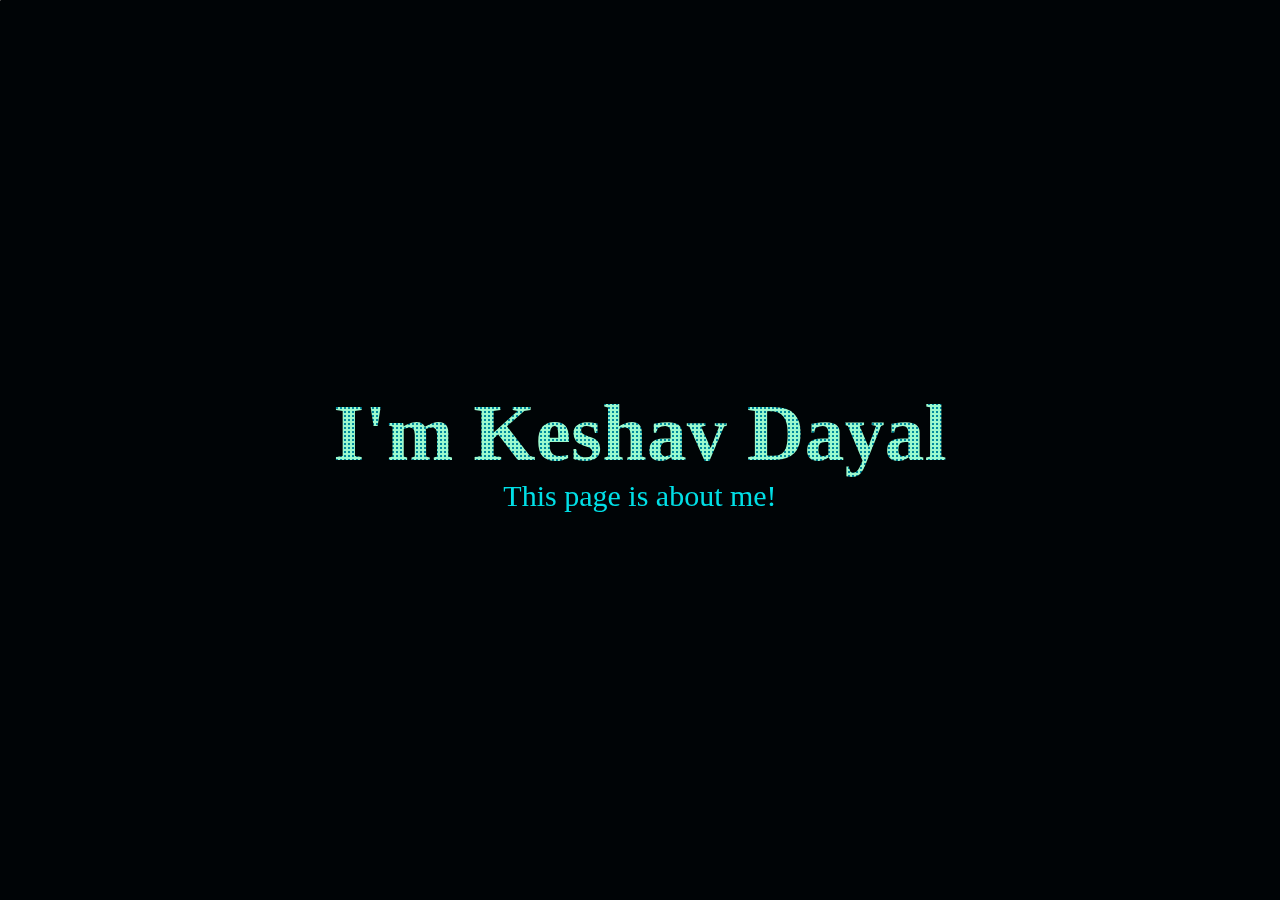
<file: FINAL PORTFOLIO/About Me/index.html>
<!DOCTYPE html>
<html lang="en">

<head>
    <meta charset="UTF-8">
    <meta name="viewport" content="width=device-width, initial-scale=1.0">
    <title>About Me</title>
    <link rel="stylesheet" href="style.css">
</head>

<body>
    <div class="area" style="position: fixed;background-color: #000406;">
        <ul class="circles">
            <li></li>
            <li></li>
            <li></li>
            <li></li>
            <li></li>
            <li></li>
            <li></li>
            <li></li>
            <li></li>
            <li></li>
        </ul>
    </div>
    <div class="wrapper">
        <div id="div-mask-front">
            <h1>I'm Keshav Dayal</h1>
            <p>This page is about me!</p>
        </div>
        <div id="div-mask-back" aria-hidden="true">
            <div class="area" style="position: absolute;background-color: #444444;">
                <ul class="circles">
                    <li style="--color: linear-gradient(319deg, #bbff99 0%, #ffec99 37%, #ff9999 100%);"></li>
                    <li style="--color: linear-gradient(315deg, #d387ab 0%, #b279a7 74%);"></li>
                    <li style="--color: linear-gradient(315deg, #378b29 0%, #ffffff 74%);"></li>
                    <li style="--color: linear-gradient(315deg, #f6ecc4 0%, #f7d4d4 74%);"></li>
                    <li style="--color: linear-gradient(319deg, #dbf26e 0%, #61fa74 37%, #1cfdd6 100%);"></li>
                    <li style="--color: linear-gradient(315deg, #ffffff 0%, #274060 74%);"></li>
                    <li style="--color: linear-gradient(319deg, #c2eaba 0%, #c5f4e0 37%, #efc2cf 100%);"></li>
                    <li style="--color: linear-gradient(319deg, #cdedfd 0%, #ffec82 37%, #ffcfd2 100%);"></li>
                    <li style="--color: linear-gradient(315deg, #1dd1a1 0%, #d3d3d3 74%);"></li>
                    <li style="--color: linear-gradient(315deg, #48dbfb 0%, #d3d3d3 74%);"></li>
                </ul>
            </div>
            <div id="about">
                <pre>
      <span class="variable">name</span> <span class="character">=</span> <span class="string">"Keshav Dayal"</span>
      <span class="variable">age</span> <span class="character">=</span> <span class="number">18</span>
      <span class="variable">profession</span> <span class="character">=</span> <span class="string">"Software Engineer"</span>
      <span class="variable">experties</span> <span class="character">=</span> <span class="string">"Desktop and Web Applications"</span>
      
      <span class="variable">skills</span> <span class="character">=</span> <span class="bracket">{</span>
          <span class="string">"Front End Web Developer"</span> <span class="character">:</span> <span class="string">"HTML/CSS | JavaScript..."</span><span class="character">,</span>
          <span class="string">"Desktop App Developer"</span> <span class="character">:</span> <span class="string">"C++"</span><span class="character">,</span>
          <span class="string">"Mobile App Developer"</span> <span class="character">:</span> <span class="string">"Java | Flutter"</span><span class="character">,</span>
          <span class="string">"Game Developer"</span> <span class="character">:</span> <span class="string">"Unity | C++"</span><span class="character">,</span>
          <span class="string">"Other"</span> <span class="character">:</span> <span class="string">"Python | Git/Github | 3D MODELING | Vedio Editing..."</span>
      <span class="bracket">}</span>
      
      <span class="variable">hobbies</span> <span class="character">=</span> <span class="bracket">[</span>
          <span class="string">"Software Application Development"</span><span class="character">,</span>
          <span class="string">"3D Modeling"</span><span class="character">,</span>
          <span class="string">"Vedio Editing"</span><span class="character">,</span>
          <span class="string">"Learning New Things"</span><span class="character">,</span>
          <span class="string">"Sharing Knowledge"</span><span class="character">,</span>
          <span class="string">"Spending Time With Family"</span>
      <span class="bracket">]</span>
                  </pre>
            </div>
        </div>
    </div>
    <script src="https://cdnjs.cloudflare.com/ajax/libs/gsap/3.6.1/gsap.min.js"></script>
    <script src="script.js"></script>
</body>

</html>
</file>
<file: FINAL PORTFOLIO/About Me/style.css>
* {
    padding: 0;
    margin: 0;
  }
  .wrapper {
    position: relative;
    height: 100vh;
    display: flex;
    justify-content: center;
    align-items: center;
  }
  
  #div-mask-front,
  #div-mask-back {
    display: flex;
    justify-content: center;
    align-items: center;
    flex-direction: column;
  }
  
  #div-mask-front p,
  #div-mask-back p {
    color: rgba(0, 247, 255, 0.9);
    font-size: 30px;
  }
  
  #div-mask-back {
    --m1: 0.1%;
    --m2: 0%;
    --mask: radial-gradient(
      circle at var(--x, 50%) var(--y, 50%),
      black var(--m1),
      transparent var(--m2)
    );
    position: absolute;
    width: 100%;
    height: 100%;
  
    -webkit-mask-image: var(--mask);
    mask-image: var(--mask);
  }
  
  #div-mask-front h1 {
    font-size: 80px;
    color: transparent;
    background: radial-gradient(circle at center, #9cf9ce 0.02em, rgb(0, 140, 159) 0);
    background-size: 0.25rem 0.25rem;
    -webkit-background-clip: text;
    background-clip: text;
  }
  
  #div-mask-back pre {
    color: white;
    font-size: 16px;
  }
  
  .area {
    width: 100%;
    height: 100vh;
    position: fixed;
    top: 0;
    left: 0;
    z-index: -1;
  }
  
  .circles {
    position: absolute;
    top: 0;
    left: 0;
    width: 100%;
    height: 100%;
    overflow: hidden;
  }
  
  .circles li {
    --color: rgba(4, 255, 251, 0.998);
    position: absolute;
    display: block;
    list-style: none;
    width: 20px;
    height: 20px;
    background: var(--color);
    animation: animate 25s linear infinite;
    bottom: -150px;
  }
  
  .circles li:nth-child(1) {
    left: 25%;
    width: 80px;
    height: 80px;
    animation-delay: 0s;
  }
  
  .circles li:nth-child(2) {
    left: 10%;
    width: 20px;
    height: 20px;
    animation-delay: 2s;
    animation-duration: 12s;
  }
  
  .circles li:nth-child(3) {
    left: 70%;
    width: 20px;
    height: 20px;
    animation-delay: 4s;
  }
  
  .circles li:nth-child(4) {
    left: 40%;
    width: 60px;
    height: 60px;
    animation-delay: 0s;
    animation-duration: 18s;
  }
  
  .circles li:nth-child(5) {
    left: 65%;
    width: 20px;
    height: 20px;
    animation-delay: 0s;
  }
  
  .circles li:nth-child(6) {
    left: 75%;
    width: 110px;
    height: 110px;
    animation-delay: 3s;
  }
  
  .circles li:nth-child(7) {
    left: 35%;
    width: 150px;
    height: 150px;
    animation-delay: 7s;
  }
  
  .circles li:nth-child(8) {
    left: 50%;
    width: 25px;
    height: 25px;
    animation-delay: 15s;
    animation-duration: 45s;
  }
  
  .circles li:nth-child(9) {
    left: 20%;
    width: 15px;
    height: 15px;
    animation-delay: 2s;
    animation-duration: 35s;
  }
  
  .circles li:nth-child(10) {
    left: 85%;
    width: 150px;
    height: 150px;
    animation-delay: 0s;
    animation-duration: 11s;
  }
  
  @keyframes animate {
    0% {
      transform: translateY(0) rotate(0deg);
      opacity: 1;
      border-radius: 0;
    }
  
    100% {
      transform: translateY(-1000px) rotate(720deg);
      opacity: 0;
      border-radius: 50%;
    }
  }
  
  pre {
    backdrop-filter: blur(15px) saturate(100%);
    -webkit-backdrop-filter: blur(15px) saturate(100%);
    border-radius: 12px;
    background-color: rgba(0, 0, 0, 0.63);
    padding: 2rem 1rem;
  }
  
  pre .variable {
    color: #11e4eb;
  }
  
  pre .string {
    color: #defb00;
  }
  
  pre .character {
    color: #14e9d0;
  }
  
  pre .bracket {
    color: #ff6600;
  }
  
  pre .number {
    color: #b5cea8;
  }
</file>
